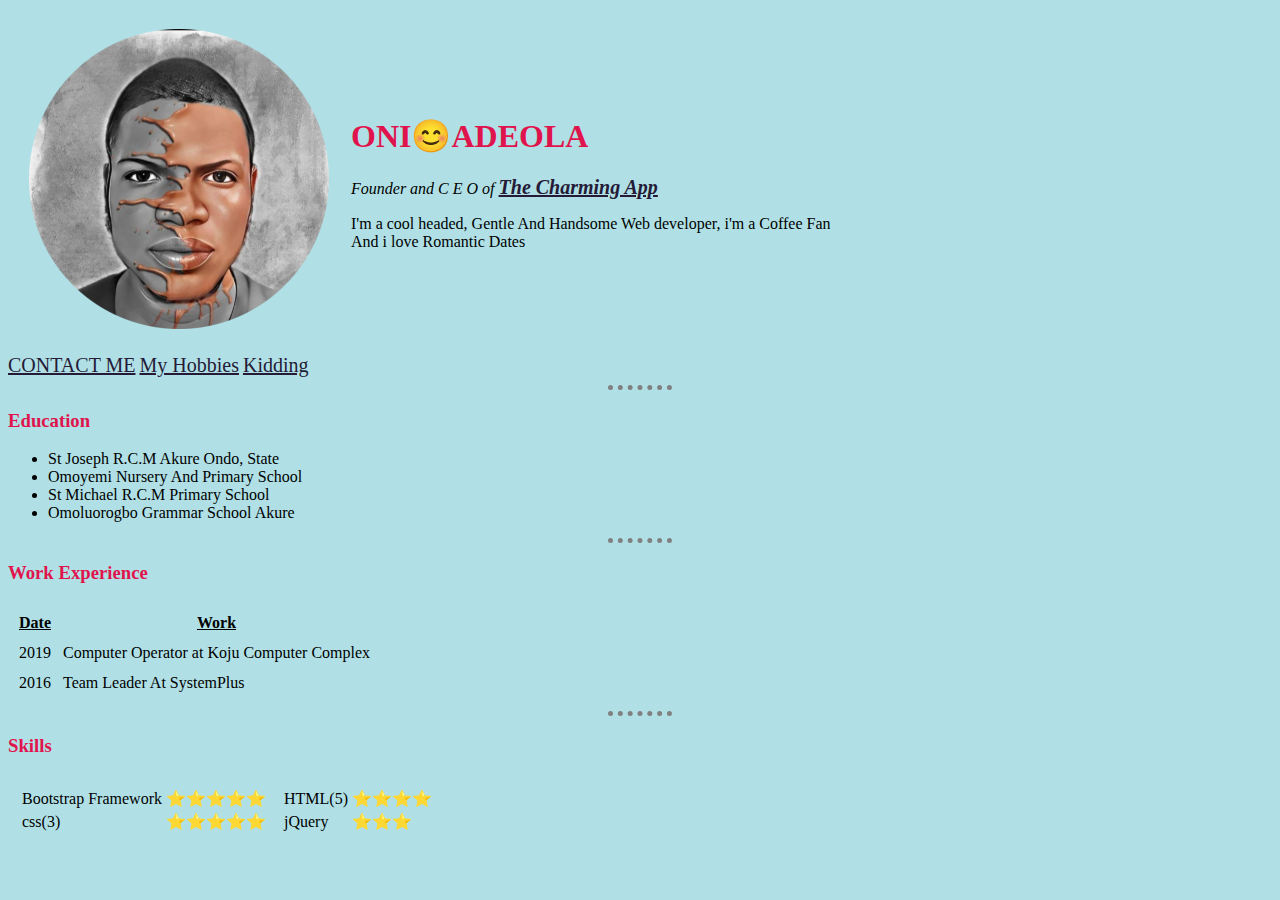
<file: index.html>
<!DOCTYPE html>
<html lang="en" dir="ltr">
<head>
  <meta charset="utf-8">
  <title>Adeola's Personal Site</title>
  <link rel="stylesheet" href="css/style.css">
</head>
<body>
  <table  cellspacing="20">
    <tr>
      <td><img src="charm/papppa.png" alt="adeola profile picture"></td>
      <td><h1>ONI😊ADEOLA</h1>
      <p><em>
          Founder and C E O of <strong><a href="https://charmingcharlie.com/">The Charming App</a></strong>
        </em></p>
      <p>
        I'm a cool headed, Gentle And Handsome Web developer, i'm a Coffee Fan
        <br />And i love Romantic Dates
      </p></td>
    </tr>
  </table>
  <a href="contact.html">CONTACT ME</a>
  <a href="hobbies.html">My Hobbies</a>
  <a href="charming.html">Kidding</a>
  <hr size="3" noshades/>
  <h3>Education</h3>
  <ul>
    <li>St Joseph R.C.M Akure Ondo, State</li>
    <li>Omoyemi Nursery And Primary School</li>
    <li>St Michael R.C.M Primary School</li>
    <li>Omoluorogbo Grammar School Akure</li>
  </ul>
</body>
<hr>
<h3>Work Experience</h3>
<table cellspacing="10px">
  <thead>
    <tr>
      <th><u>Date</u></th>
      <th><u>Work</u></th>
    </tr>
  </thead>
  <tbody>
    <tr>
      <td>2019</td>
      <td>Computer Operator at Koju Computer Complex</td>
    </tr>
    <tr>
      <td>2016</td>
      <td>Team Leader At SystemPlus</td>
    </tr>
  </tbody>
</table>
<hr>
<h3>Skills</h3>
<table cellspacing="10px">
  <tr>
    <td>
      <table>
        <tr>
          <td>Bootstrap Framework</td>
          <td>⭐⭐⭐⭐⭐</td>
        </tr>
        <tr>
          <td>css(3)</td>
          <td>⭐⭐⭐⭐⭐</td>
        </tr>
      </table>
    </td>
    <td>
      <table>
        <tr>
          <td>HTML(5)</td>
          <td>⭐⭐⭐⭐</td>
        </tr>
        <tr>
          <td>jQuery</td>
          <td>⭐⭐⭐</td>
        </tr>
      </table>
    </td>
  </tr>
</table>
</body>
</html>
</file>
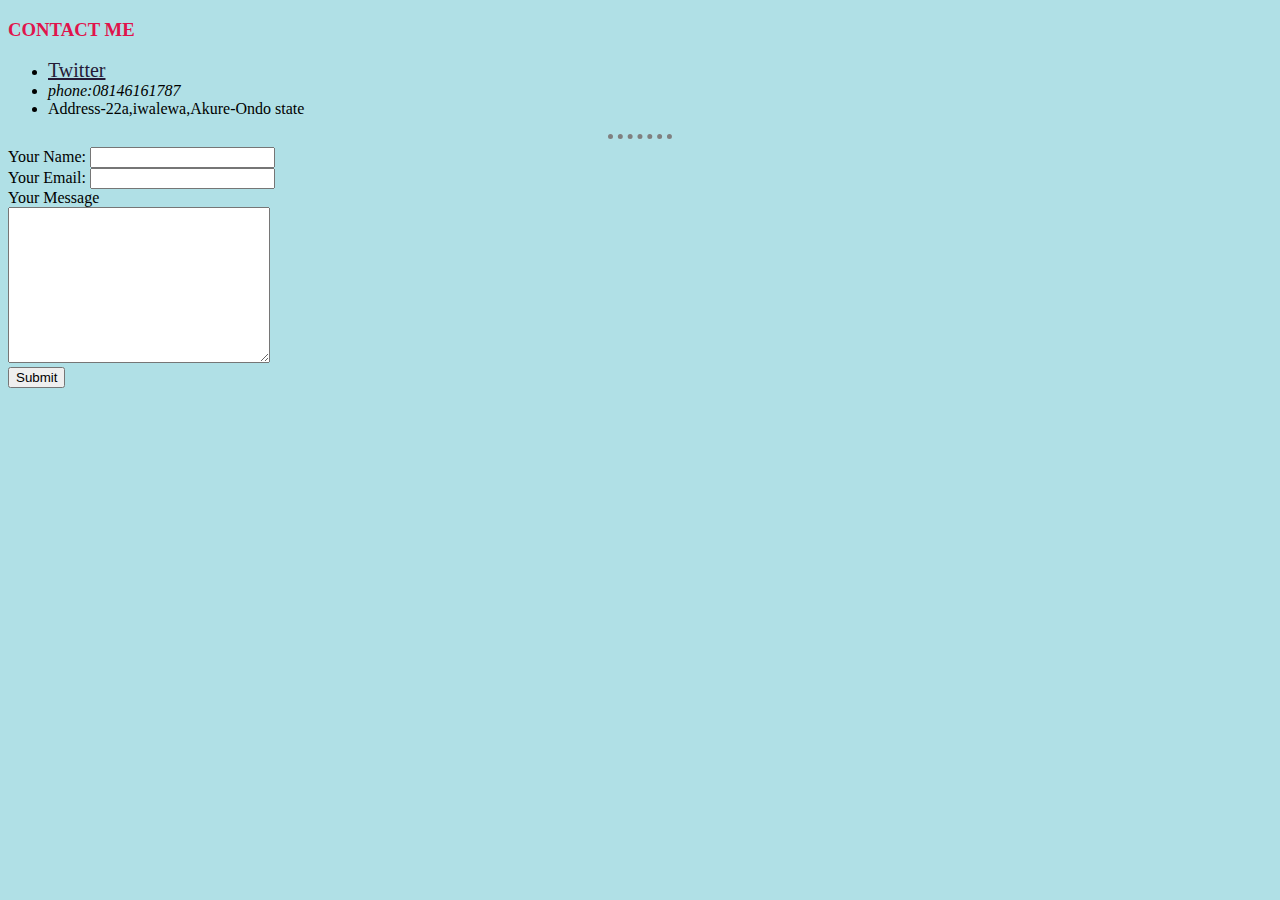
<file: contact.html>
<!DOCTYPE html>
<html lang="en" dir="ltr">

<head>
  <meta charset="utf-8">
  <title>Contact</title>
  <link rel="stylesheet" href="css/style.css">
</head>

<body>
  <h3><strong>CONTACT ME</strong></h3>
  <ul>
    <li><a href="https://twitter.com/Adeola5_24">Twitter</a></li>
    <li><em>phone:08146161787</em></li>
    <li>Address-22a,iwalewa,Akure-Ondo state</li>
  </ul>
  <hr>
  <form action="mailto:johhhnyortiz682@gmail.com" method="post"  enctype="text/plain">
    <label>Your Name:</label>
    <input type="text" name="yourName" value=""><br>
    <label>Your Email:</label>
    <input type="email" name="yourEmail" value=""><br>
    <label>Your Message</label><br>
    <textarea name="yourMessage" rows="10" cols="30"></textarea><br>
    <input type="submit" name=""><br>
  </form>
</body>

</html>
</file>
<file: css/style.css>
body{
  background-color: powderblue;
}
hr{
  border-style: none;
  border-top-style: dotted;
  border-color: gray;
  border-width: 5px;
  width: 5%;
}
img{
  height: 300px;
  width: 300px;
}
h1{
   color: #E0144C;
}
h3{
  color: #E0144C;
}
a{
  color: #251B37;
  font-size: 20px;
}
</file>
